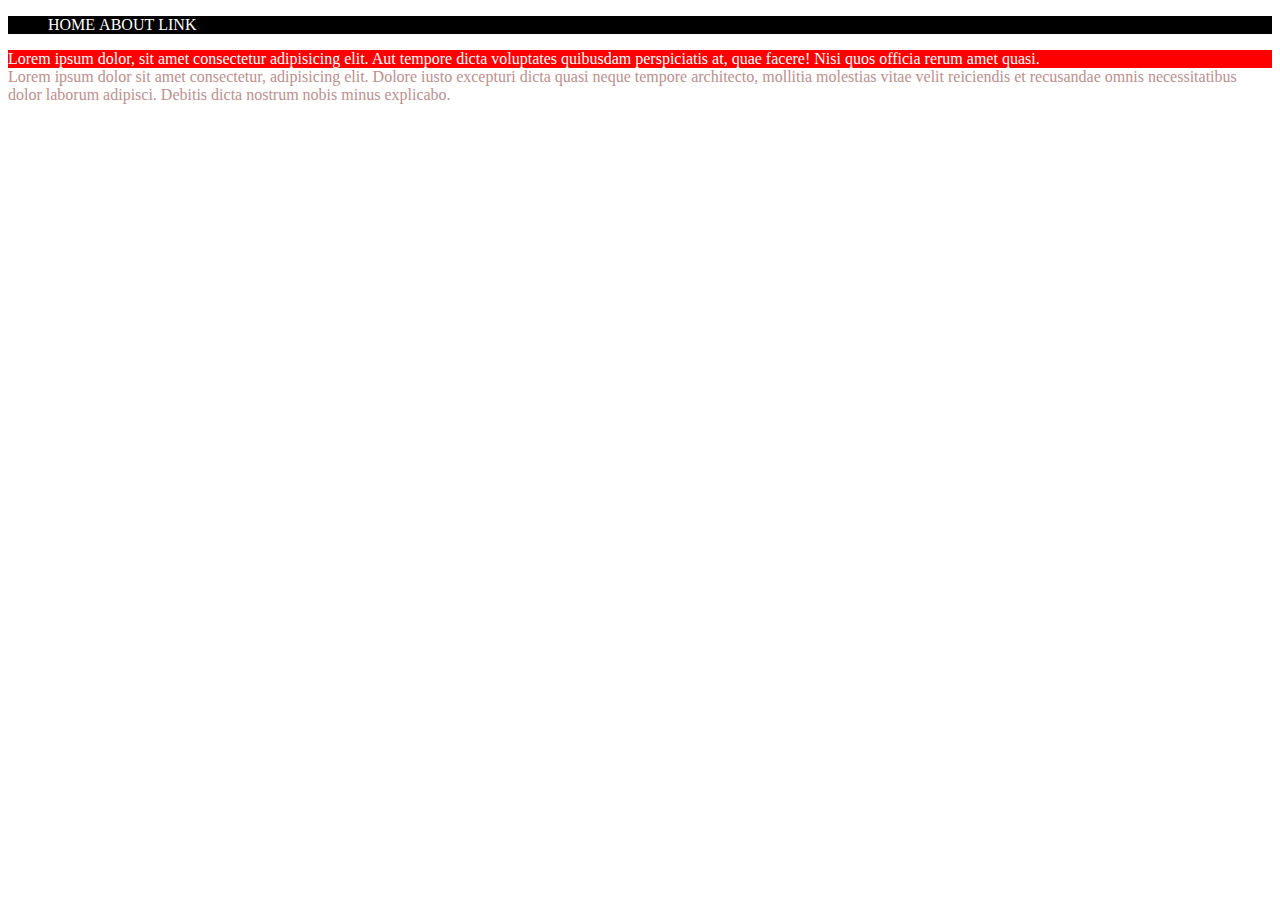
<file: index.html>
<!DOCTYPE html>
<html lang="en">
<head>
    <meta charset="UTF-8">
    <meta http-equiv="X-UA-Compatible" content="IE=edge">
    <meta name="viewport" content="width=device-width, initial-scale=1.0">
    <title>CSS Practice set</title>
    <!-- <link rel="stylesheet" href="style.css"> -->
    <style>
        header{
            background-color: black;
            color: white;  
        }
        li{
            display: inline;
        }
       .red{
            color:white;
            background-color: red;
        }
        .green{
            color: rosybrown;
            background-color:white;
        }
    </style>
</head>

<body>
    <header>
        <nav>
            <ul>
            <li>HOME</li>
            <li>ABOUT</li>
            <li>LINK</li>
           </ul>
        </nav>
    </header>
    <div class="red">Lorem ipsum dolor, sit amet consectetur adipisicing elit. Aut tempore dicta voluptates quibusdam perspiciatis at, quae facere! Nisi quos officia rerum amet quasi.</div>
    <div class="green">Lorem ipsum dolor sit amet consectetur, adipisicing elit. Dolore iusto excepturi dicta quasi neque tempore architecto, mollitia molestias vitae velit reiciendis et recusandae omnis necessitatibus dolor laborum adipisci. Debitis dicta nostrum nobis minus explicabo.</div>
</body>
</html>
</file>
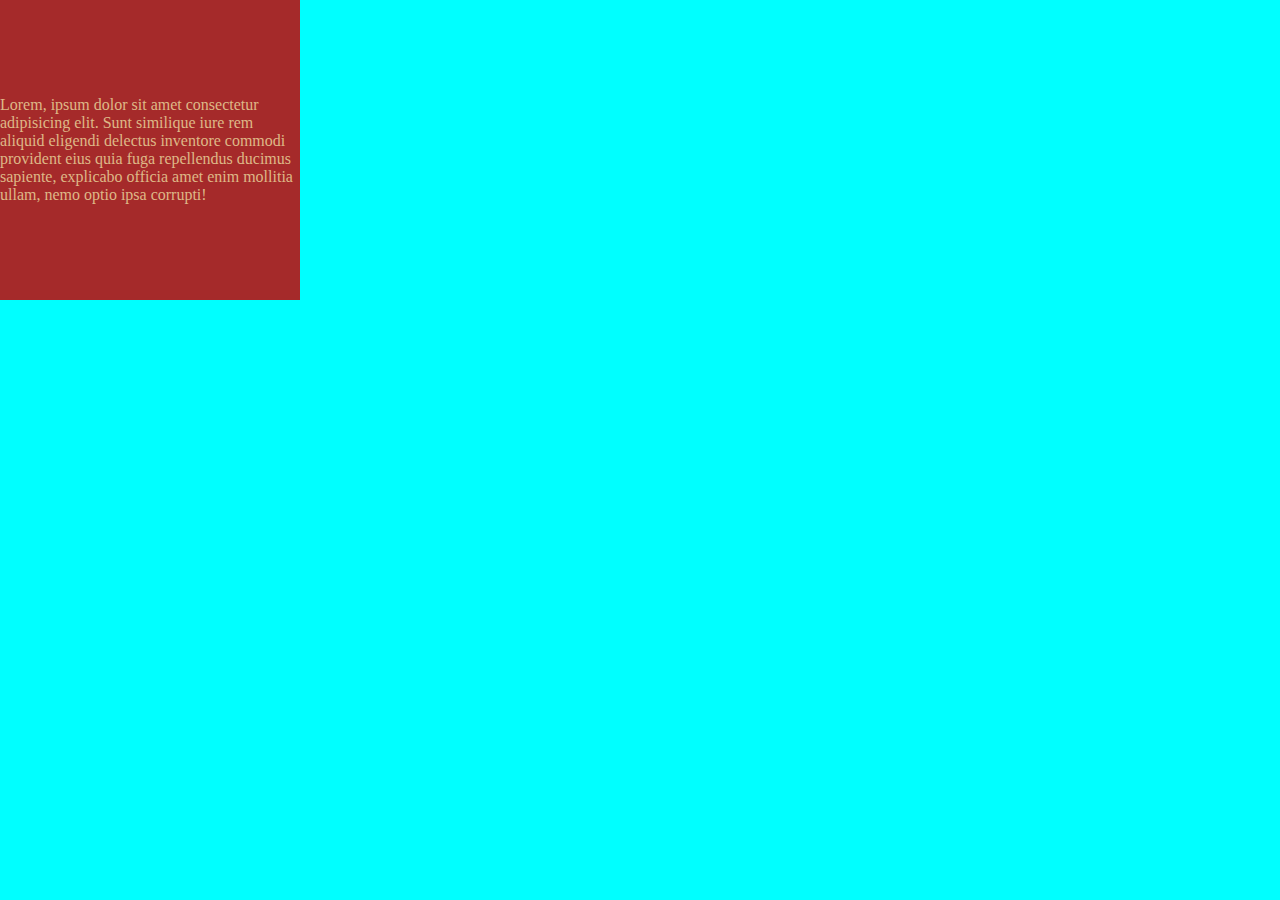
<file: Animation.html>
<!DOCTYPE html>
<html lang="en">
<head>
    <meta charset="UTF-8">
    <meta http-equiv="X-UA-Compatible" content="IE=edge">
    <meta name="viewport" content="width=device-width, initial-scale=1.0">
    <title>Document</title>
    <style>
        *{
            margin: 0;
            padding: 0;
        }
        .container{
            width: 100vw;
            height: 100vh;
            background-color: aqua;
        }
        .box{
            width: 300px;
            height: 300px;
            background-color: brown;
            color: burlywood;
            display: flex;
            justify-content: center;
            align-items: center;
            animation-name: Khushi;
            animation-duration: 3s;
            animation-timing-function: ease-in-out;
            animation-iteration-count: 3;
            animation-delay: 1s;


        }
        @keyframes Khushi{
            from{
                width: 300px;
                height: 300px;
            }
            to{
                width:100vw;
                height: 100vh;
            }
        }
    </style>
</head>
<body>
    <div class="container">
        <div class="box">Lorem, ipsum dolor sit amet consectetur adipisicing elit. Sunt similique iure rem aliquid eligendi delectus inventore commodi provident eius quia fuga repellendus ducimus sapiente, explicabo officia amet enim mollitia ullam, nemo optio ipsa corrupti!</div>
    </div>
</body>
</html>
</file>
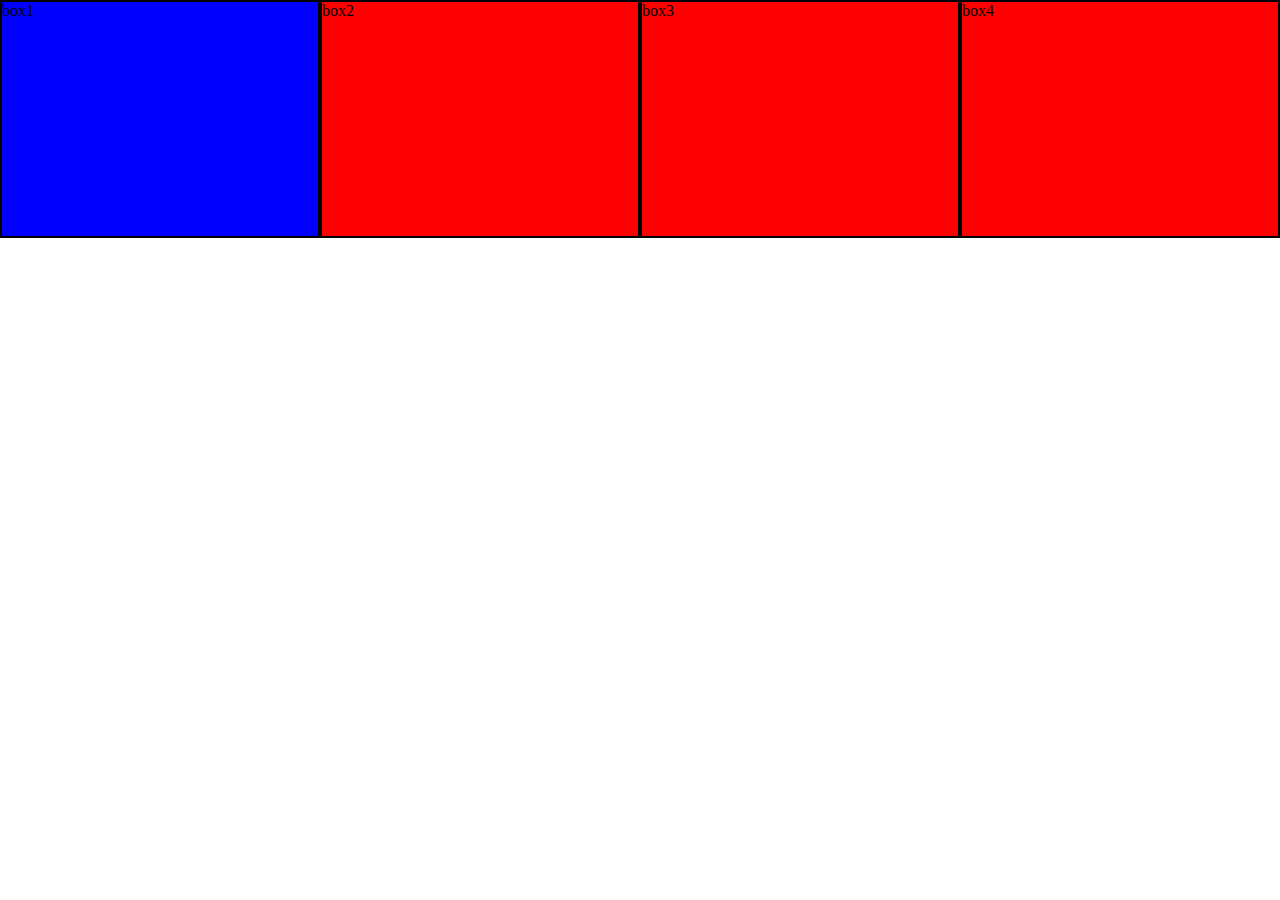
<file: flex.html>
<!DOCTYPE html>
<html lang="en">
<head>
    <meta charset="UTF-8">
    <meta http-equiv="X-UA-Compatible" content="IE=edge">
    <meta name="viewport" content="width=device-width, initial-scale=1.0">
    <title>Flex</title>
    <style>
        *{
            margin: 0;
            padding: 0;
        }
        .container{
           display: flex;
           flex-direction: row;
           justify-content: center;
           background-color: aqua;
           height: 50pv;
        
        }
        .box1{
            height: 234px;
            width: 345px;
            background-color: blue; 
            border: 2px solid;
        }
        .box2{
            height: 234px;
            width: 345px;
            background-color: red; 
            border: 2px solid;
        }
        .box3{
            height: 234px;
            width: 345px;
            background-color: red; 
            /* display: flex; */
            border: 2px solid;
        }
        .box4{
            height: 234px;
            width: 345px;
            background-color: red; 
            /* display: flex; */
            border: 2px solid;
        }
    </style>
</head>
<body>
    <div class="container">
    <div class="box1">box1</div>
    <div class="box2">box2</div>
    <div class="box3">box3</div>
    <div class="box4">box4</div>
    </div>
</body>
</html>
</file>
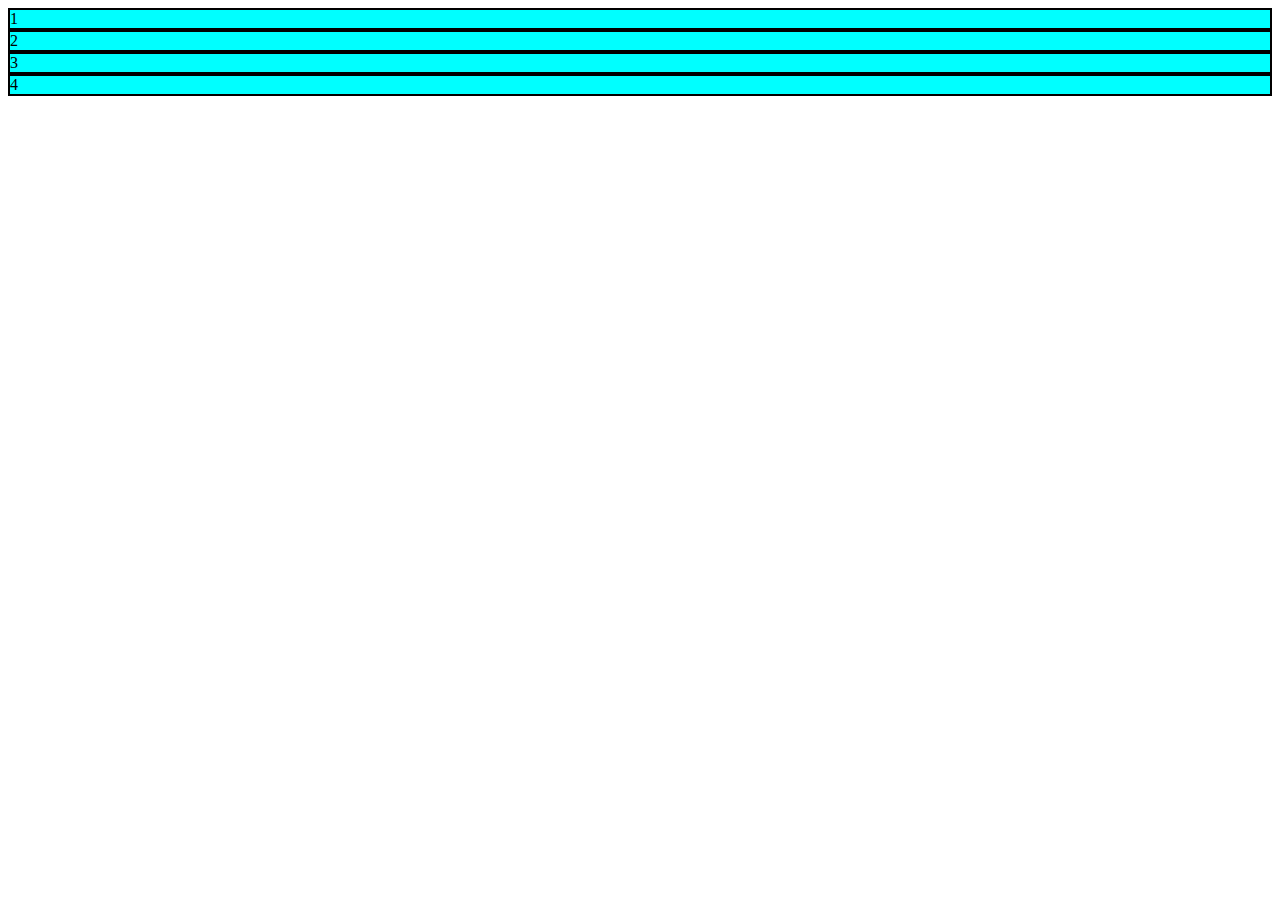
<file: grid.html>
<!DOCTYPE html>
<html lang="en">
<head>
    <meta charset="UTF-8">
    <meta http-equiv="X-UA-Compatible" content="IE=edge">
    <meta name="viewport" content="width=device-width, initial-scale=1.0">
    <title>CSS Grid</title>
    <style>
 .container{
     display: grid;
     background-color: yellow;

 }
 .item{
     background-color: aqua;
     border: 2px solid;
 }
    </style>
</head>

<body>
    <div class="container">
        <div class="item">1</div>
        <div class="item">2</div>
        <div class="item">3</div>
        <div class="item">4</div>
    </div>
</body>
</html>
</file>
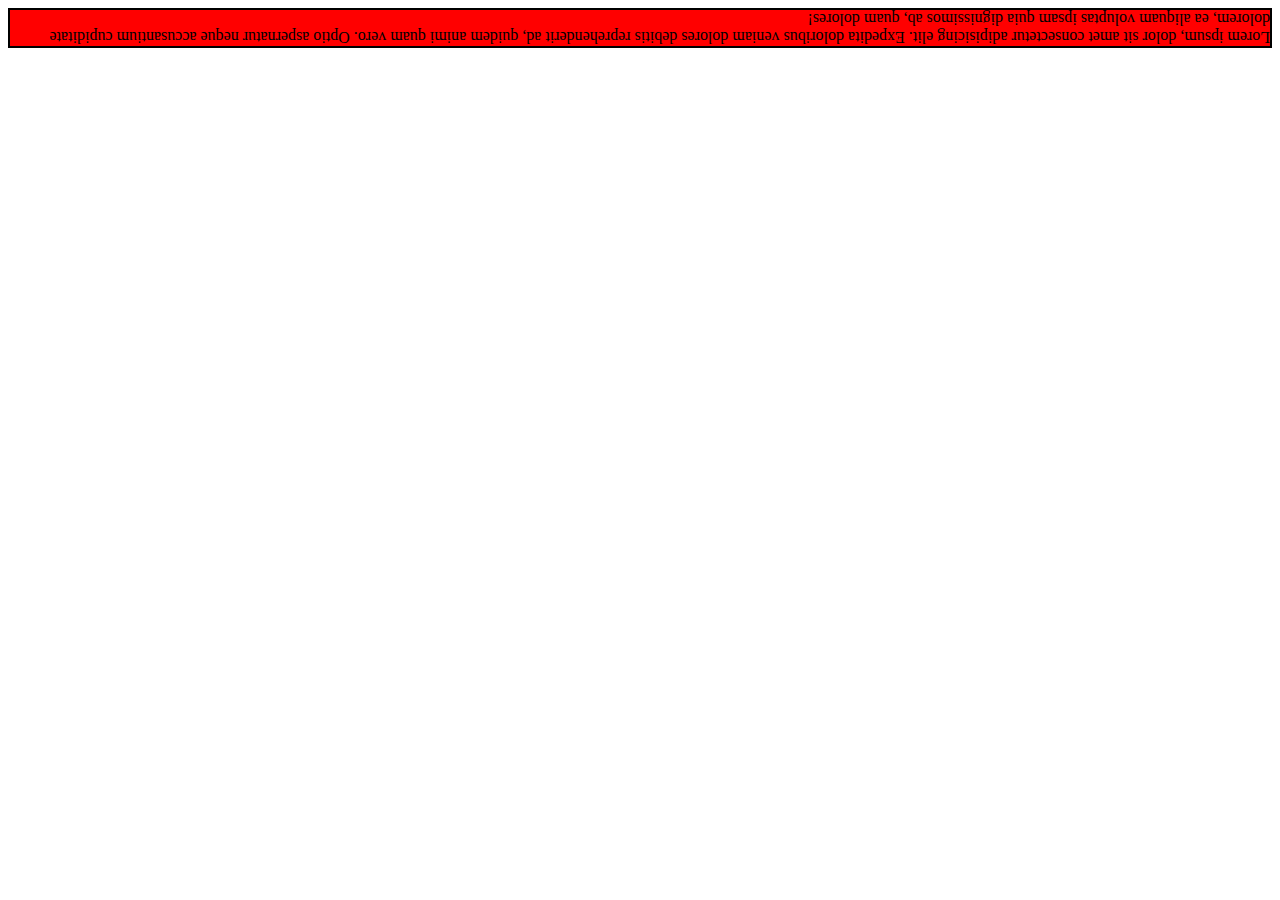
<file: Transform.html>
<!DOCTYPE html>
<html lang="en">
<head>
    <meta charset="UTF-8">
    <meta http-equiv="X-UA-Compatible" content="IE=edge">
    <meta name="viewport" content="width=device-width, initial-scale=1.0">
    <title>Document</title>
    <style>
    .container{
        background-color: red;
    }
    .box{
        border: 2px solid;
        transform: rotate(0.5turn);
    }
    </style>
</head>
<body>
    <div class="container">
        <div class="box">Lorem ipsum, dolor sit amet consectetur adipisicing elit. Expedita doloribus veniam dolores debitis reprehenderit ad, quidem animi quam vero. Optio aspernatur neque accusantium cupiditate dolorem, ea aliquam voluptas ipsam quia dignissimos ab, quam dolores!</div>
    </div>
</body>
</html>
</file>
<file: style.css>
.red{
    color:white;
    background-color: red;
}
.green{
    color: rosybrown;
    background-color:black;
}
</file>
